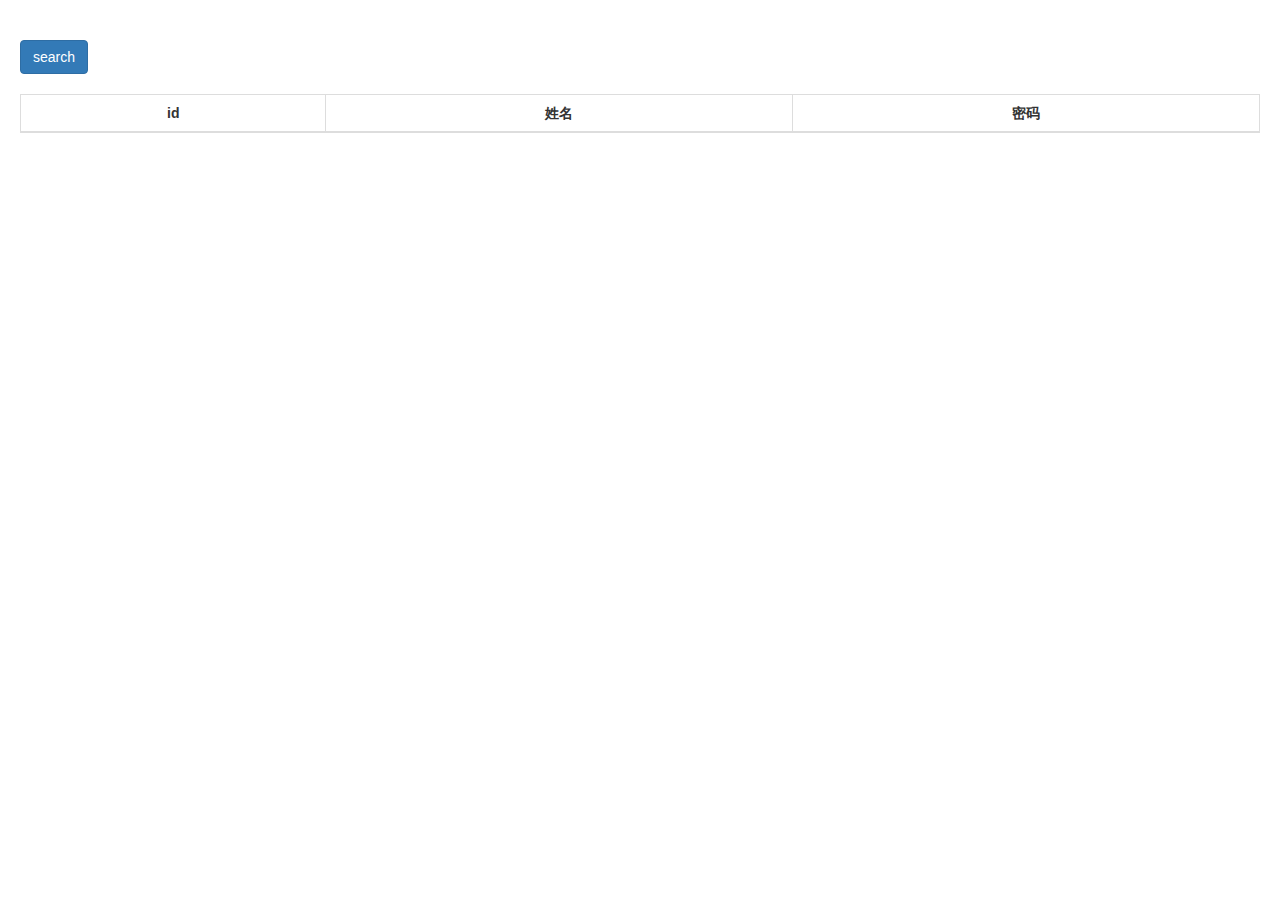
<file: src/main/resources/static/indexBak.html>
<!DOCTYPE html>
<html lang="zh">
<head>
	<!-- Bootstrap -->
    <link href="bootstrap/css/bootstrap.min.css" rel="stylesheet">

	<!-- jQuery (Bootstrap 的所有 JavaScript 插件都依赖 jQuery，所以必须放在前边) -->
	<script src="js/jquery-3.2.1.js"></script>
	<!-- 加载 Bootstrap 的所有 JavaScript 插件。你也可以根据需要只加载单个插件。 -->
	<script src="bootstrap/js/bootstrap.min.js"></script>
	<script src="bootstrap/js/bootstrap-table.js"></script>
	<script type="text/javascript">
		function search(){
		    var url = 'api/user/listUser';
		    
		    $('#datatable').bootstrapTable('destroy').bootstrapTable({
	            url: url,         //请求后台的URL（*）
	            method: 'get',                      //请求方式（*）
	            striped: true,                      //是否显示行间隔色
	            //cache: false,                       //是否使用缓存，默认为true，所以一般情况下需要设置一下这个属性（*）
	            pagination: true,                   //是否显示分页（*）
	            //sortable: false,                    //是否启用排序
	            //sortOrder: "asc",                   //排序方式
	            sidePagination: "client",           //分页方式：client客户端分页，server服务端分页（*）
	            pageNumber: 1,                      //初始化加载第一页，默认第一页
	            pageSize: 10,                        //每页的记录行数（*）
	            responseHandler:function (res) {
	                console.log(res);
	                return res;
	            },
	            columns:[
	                {
	                    field:"id",
	                    align:'center',
	                },{
	                    field:"userName",
	                    align:'center',
	                },{
	                    field:"passWord",
	                    align:'center',
	                }
	            ]
	        });
			
		}
	</script> 
</head>
<body>
<div class="container-fluid" style="padding: 20px;">
	<div class="row-fluid">
		<div class="span12">
			<button type="button" class="btn btn-primary" style="margin: 20px 0;" onclick="search()">search</button>
			<table id="datatable" class="table table-bordered">
				<thead>
					<tr>
						<th style="text-align:center;">
							id
						</th>
						<th style="text-align:center;">
							姓名
						</th>
						<th style="text-align:center;">
							密码
						</th>
					</tr>
				</thead>
			</table>
		</div>
	</div>
</div>
</body>
</file>
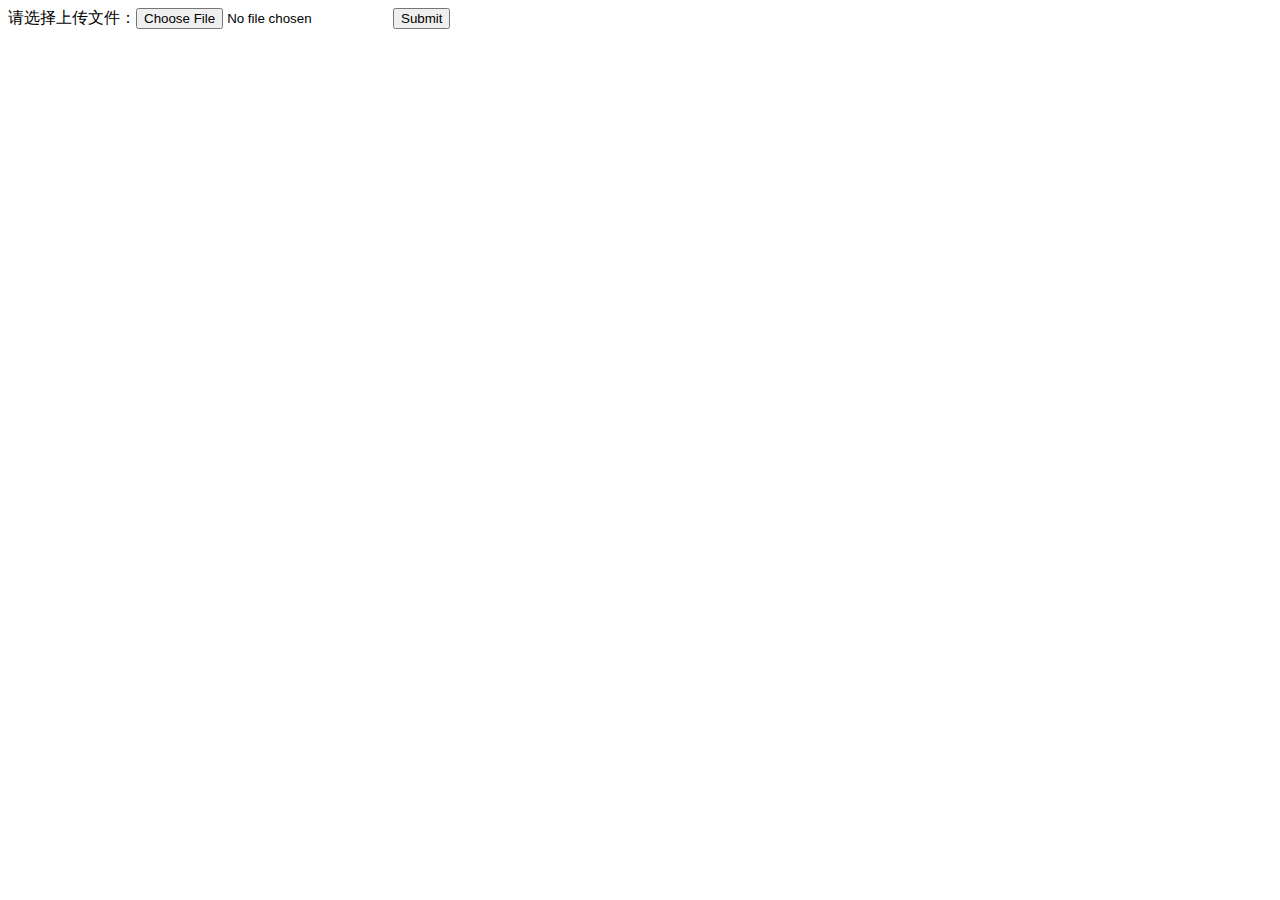
<file: src/main/resources/static/uploadPage.html>
<!DOCTYPE html>
<html xmlns="http://www.w3.org/1999/xhtml" xmlns:th="http://www.thymeleaf.org" xmlns:layout="http://www.ultraq.net.nz/web/thymeleaf/layout" layout:decorator="layout">
<html>
<head>
<meta charset="UTF-8">
<title>image identify</title>

<script type="text/javascript">
	function encodeImage(){
		
// 		alert(1);
		
	}

</script>
</head>
<body>
		<form action="/api/upload/resource" method="post" enctype="multipart/form-data" onsubmit="return encodeImage();">
				请选择上传文件：<input type="file" name="file"/>
			<input type="submit"/>
		</form>
</body>
</html>
</file>
